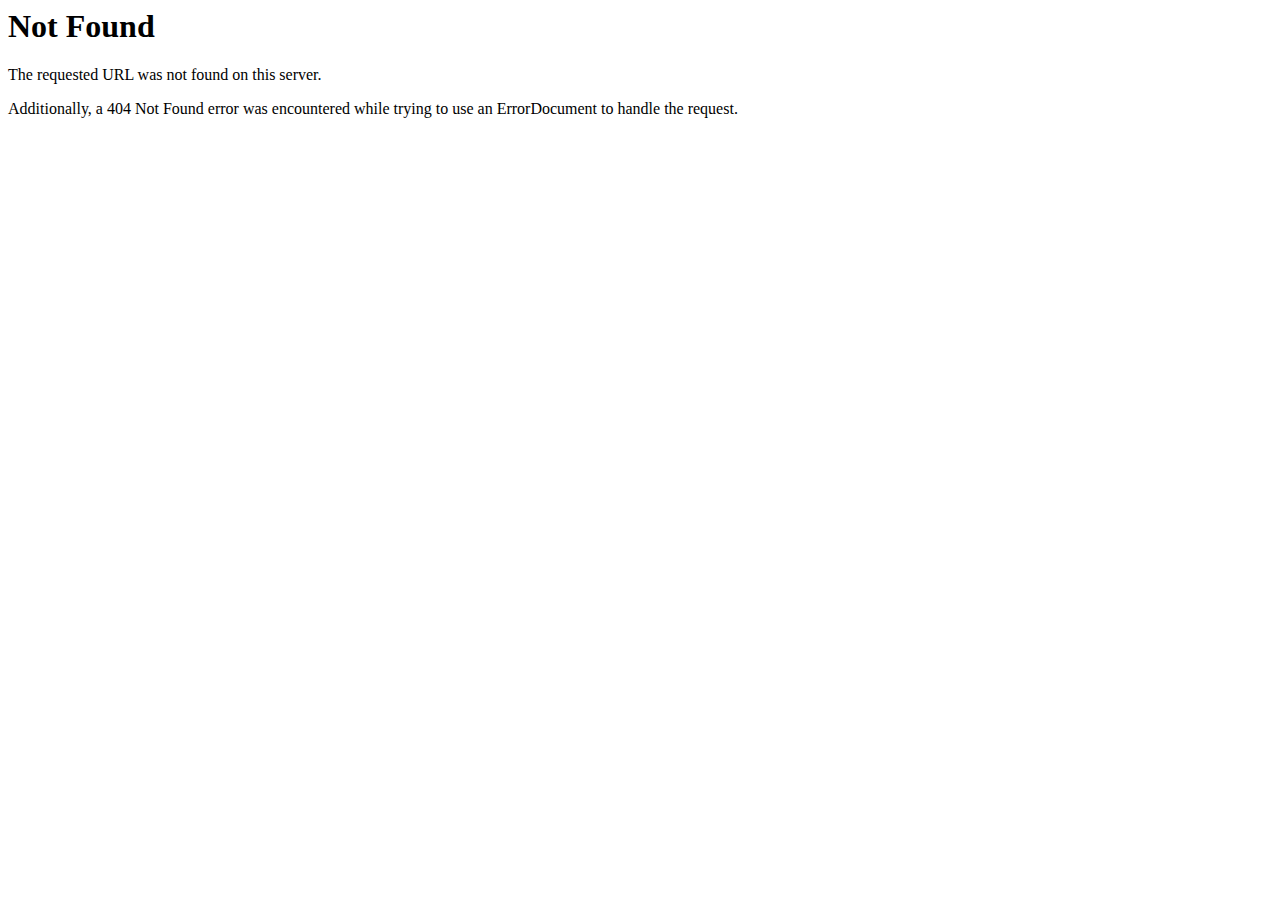
<file: assets/plugins/OwlCarousel/css/owl.video.play.html>
<!DOCTYPE HTML PUBLIC "-//IETF//DTD HTML 2.0//EN">
<html><head>
<title>404 Not Found</title>
</head><body>
<h1>Not Found</h1>
<p>The requested URL was not found on this server.</p>
<p>Additionally, a 404 Not Found
error was encountered while trying to use an ErrorDocument to handle the request.</p>
</body></html>
</file>
